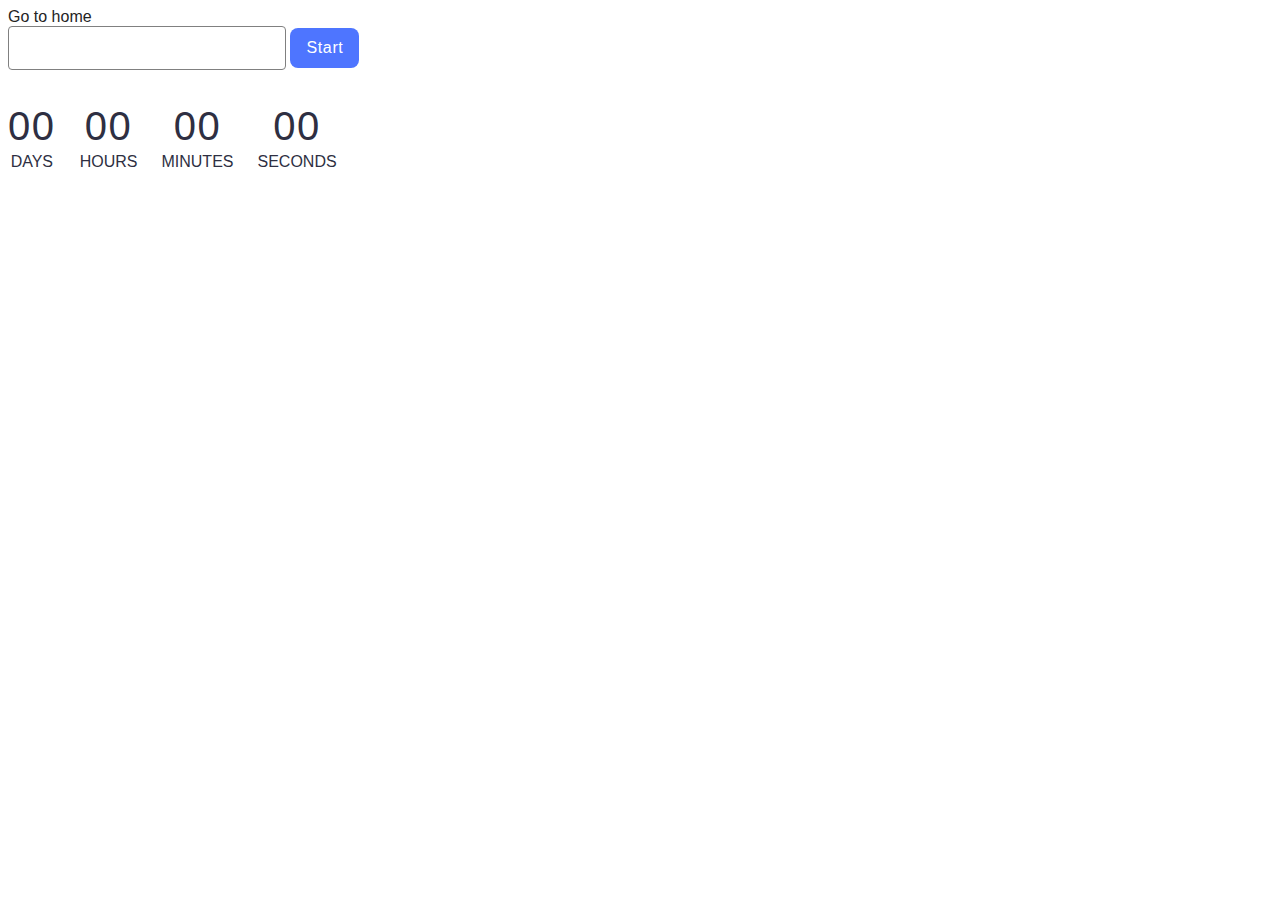
<file: src/1-timer.html>
<!DOCTYPE html>
<html lang="en">
  <head>
    <meta charset="UTF-8" />
    <meta http-equiv="X-UA-Compatible" content="IE=edge" />
    <meta name="viewport" content="width=device-width, initial-scale=1.0" />
    <title>Page 2</title>
    <link rel="stylesheet" href="./css/styles.css" />
  </head>
  <body>
    <section>
      <a href="./index.html">Go to home</a>
    </section>
    <input type="text" id="datetime-picker" />
    <button type="button" data-start>Start</button>

    <div class="timer">
      <div class="field">
        <span class="value" data-days>00</span>
        <span class="label">Days</span>
      </div>
      <div class="field">
        <span class="value" data-hours>00</span>
        <span class="label">Hours</span>
      </div>
      <div class="field">
        <span class="value" data-minutes>00</span>
        <span class="label">Minutes</span>
      </div>
      <div class="field">
        <span class="value" data-seconds>00</span>
        <span class="label">Seconds</span>
      </div>
    </div>

    <script src="./js/1-timer.js" type="module"></script>
  </body>
</html>
</file>
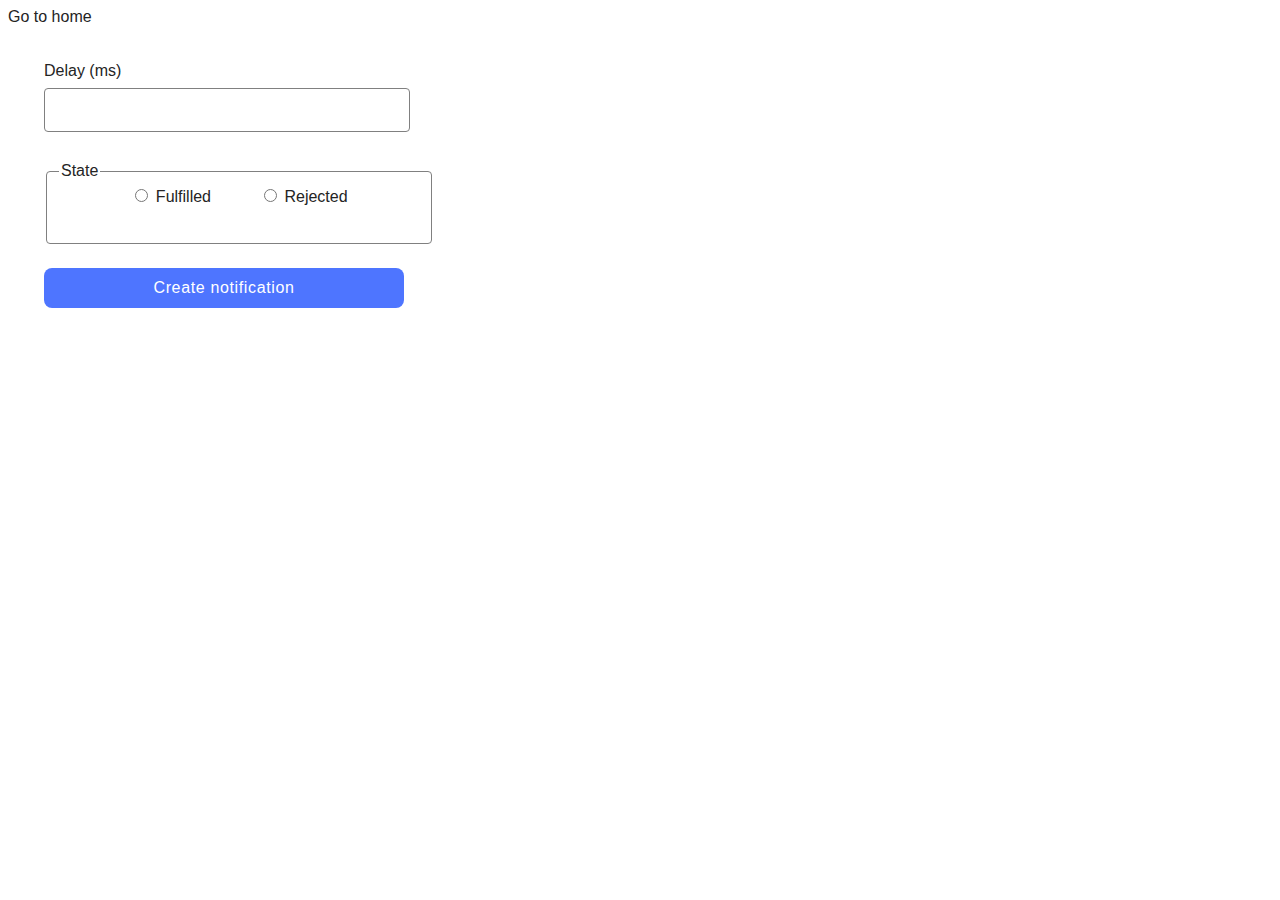
<file: src/2-snackbar.html>
<!DOCTYPE html>
<html lang="en">
  <head>
    <meta charset="UTF-8" />
    <meta http-equiv="X-UA-Compatible" content="IE=edge" />
    <meta name="viewport" content="width=device-width, initial-scale=1.0" />
    <title>Page 3</title>
    <link rel="stylesheet" href="./css/styles.css" />
  </head>
  <body>
    <section>
      <a href="./index.html">Go to home</a>
    </section>

    <form class="form">
      <label>
        Delay (ms)
        <input type="number" name="delay" required />
      </label>

      <fieldset>
        <legend>State</legend>
        <label>
          <input type="radio" name="state" value="fulfilled" required />
          Fulfilled
        </label>
        <label>
          <input type="radio" name="state" value="rejected" required />
          Rejected
        </label>
      </fieldset>

      <button type="submit">Create notification</button>
    </form>

    <script src="./js/2-snackbar.js" type="module"></script>
  </body>
</html>
</file>
<file: src/css/styles.css>
/**
  |============================
  | include css partials with
  | default @import url()
  |============================
*/
@import url('./reset.css');

:root {
  color: #242424;
  background-color: rgba(255, 255, 255, 0.87);

  font-synthesis: none;
  text-rendering: optimizeLegibility;
  -webkit-font-smoothing: antialiased;
  -moz-osx-font-smoothing: grayscale;
  -webkit-text-size-adjust: 100%;
}

body {
  font-family: 'Montserrat', sans-serif;
  font-style: normal;
  font-optical-sizing: auto;
  font-weight: 400;
}

.timer {
  display: flex;
  gap: 24px;
  margin-top: 32px;
}

.field {
  display: flex;
  flex-direction: column;
  justify-content: center;
  align-items: center;
}

.value {
  color: #2e2f42;
  font-size: 40px;
  font-weight: 400;
  line-height: 1.2;
  letter-spacing: 0.04em;
}

.label {
  color: #2e2f42;
  font-size: 16px;
  font-weight: 400;
  line-height: 1.5;
  text-transform: uppercase;
}

#datetime-picker {
  border-radius: 4px;
  border: 1px solid #808080;
  width: 272px;
  height: 40px;
}

[data-start]:disabled {
  padding: 8px 16px;
  justify-content: center;
  align-items: center;
  border: none;
  border-radius: 8px;
  background: #cfcfcf;
  pointer-events: none;
  cursor: default;

  color: #989898;
  font-size: 16px;
  font-weight: 500;
  line-height: 1.5;
  letter-spacing: 0.04em;
}

[data-start] {
  background: #4e75ff;
  padding: 8px 16px;
  justify-content: center;
  align-items: center;
  border: none;
  border-radius: 8px;
  border: none;

  color: #fff;
  font-size: 16px;
  font-weight: 500;
  line-height: 1.5;
  letter-spacing: 0.04em;
}

[data-start]:hover {
  border-radius: 8px;
  background: #6c8cff;
  display: inline-flex;
  padding: 8px 16px;
  justify-content: center;
  align-items: center;
  border: none;
}

/* ===============Task 2================= */
.form {
  padding: 36px;
}

label:first-child {
  display: flex;
  flex-direction: column;
  gap: 8px;
  margin-bottom: 30px;
}

label:first-child > input {
  width: 360px;
  height: 40px;
  border-radius: 4px;
  border: 1px solid #808080;
}

fieldset {
  display: flex;
  justify-content: center;
  gap: 48px;
  width: 360px;
  height: 64px;
  flex-shrink: 0;

  border-radius: 4px;
  border: 1px solid #808080;
}

.form > button {
  border-radius: 8px;
  background: #4e75ff;
  width: 360px;
  padding: 8px 16px;
  border: none;
  margin-top: 24px;

  color: #fff;
  font-size: 16px;
  font-weight: 500;
  line-height: 1.5;
  letter-spacing: 0.04em;
}

.form > button:hover {
  background: #6c8cff;
}
</file>
